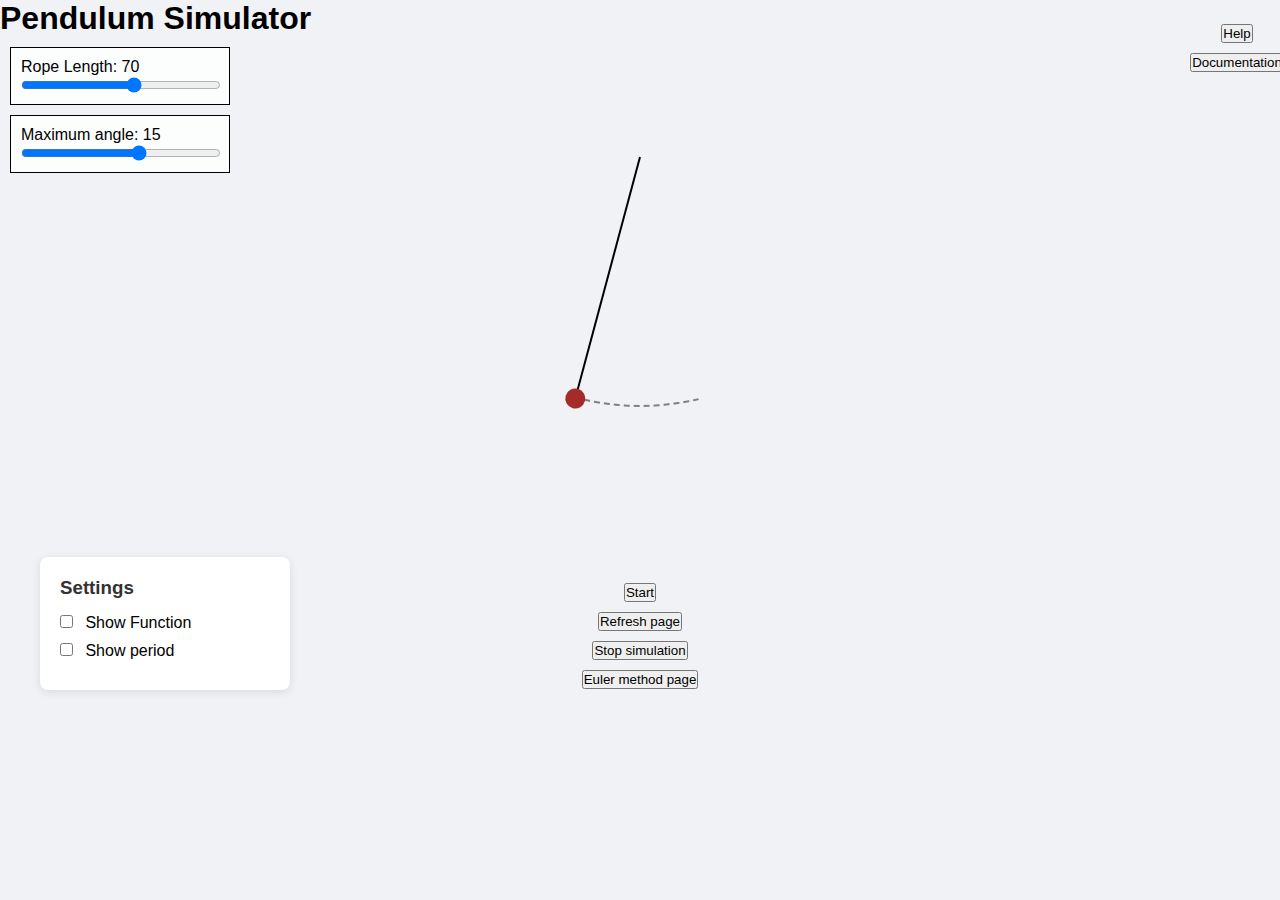
<file: src/index.html>
<!DOCTYPE html>
<html lang="en">
<head>
    <meta charset="UTF-8">
    <title>JS Pendulum Simulator</title>
    <link rel="stylesheet" href="pendsimcss.css">
</head>
<body>
    <h1>Pendulum Simulator</h1>
    <div class="slider-box">
        <label>Rope Length: <span id="ropeValue">0</span></label>
        <input type="range" min="30" max="100" value="70" class="slider" id="ropeSlider">
    </div>
    <div class="slider-box">
        <label>Maximum angle: <span id="angleValue">0</span></label>
        <input type="range" min="0" max="25" value="15" class="slider" id="angleSlider">
    </div>
    <div class="homebutton">
        <button id="startbutton">Start</button>
    </div>
    <div class="homebutton">
        <button id="refreshbutton">Refresh page</button>
    </div>
    <div class="homebutton">
        <button id="stopbutton">Stop simulation</button>
    </div>
    <div class="homebutton">
        <button id="euler">Euler method page</button>
    </div>

    <div class="helpbutton">
        <button id="help">Help</button>
    </div>
    <div class="helpbutton">
        <button id="docbutton">Documentation</button>
    </div>
    
    <div class="pendulum-container">
        <div class="arch"></div>
        <div class="pendulum">
            <div class="rope">
                <div class="ball"></div>
            </div>
        </div>
    </div>

    <div class="settings-box">
        <h3>Settings</h3>
        <label class="checkbox">
            <input type="checkbox" id="showFunction">
            Show Function
        </label>
        
        <label class="checkbox">
            <input type="checkbox" id="showPeriod">
            Show period
        </label>
    </div>

    <div class="graph-box">
        <div class="x-axis"></div>
        <div class="y-axis"></div>
        <canvas id="graphCanvas" width="500" height="300"></canvas>
    </div>

    <div class="period-container" id="period">Period:</div>

    <script src="pendsimjs.js"></script>
</body>
</html>
</file>
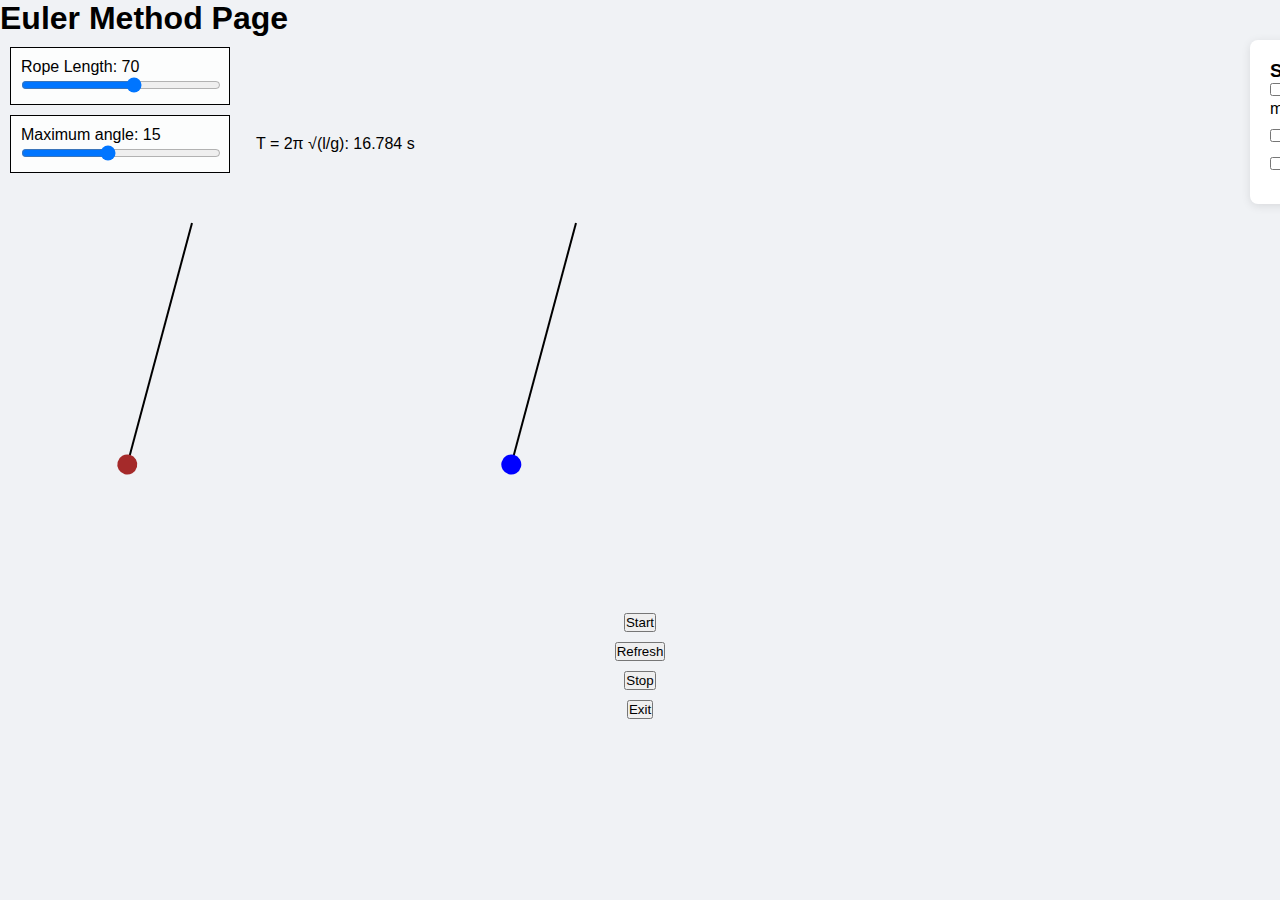
<file: src/euler.html>
<!DOCTYPE html>
<html lang="en">
<head>
    <meta charset="UTF-8">
    <title>JS Pendulum Simulator - Euler Method Page</title>
    <link rel="stylesheet" href="pendsimcss.css">
</head>
<body>
    <h1>Euler Method Page</h1>
    <div class="slider-box">
        <label>Rope Length: <span id="ropeValue-e">0</span></label>
        <input type="range" min="30" max="100" value="70" class="slider" id="ropeSlider-e">
    </div>
    <div class="slider-box">
        <label>Maximum angle: <span id="angleValue-e">0</span></label>
        <input type="range" min="0" max="35" value="15" class="slider" id="angleSlider-e">
    </div>

    <div class="settings-box-e">
        <h3>Settings</h3>
        <label class="checkbox">
            <input type="checkbox" id="eulermode">
            Show accurate Euler method
        </label>
        <label class="checkbox">
            <input type="checkbox" id="showFunction">
            Show Function
        </label>
        
        <label class="checkbox">
            <input type="checkbox" id="showPeriod">
            Show period
        </label>
    </div>

    <div class="pendulum-container-e">
        <div class="pendulum-e1">
            <div class="rope">
                <div class="ball2"></div>
            </div>
        </div>
        <div class="pendulum-e2">
            <div class="rope">
                <div class="ball"></div>
            </div>
        </div>
    </div>

    <div class="eulerbutton">
        <button id="startbutton">Start</button>
    </div>
    <div class="eulerbutton">
        <button id="refreshbutton">Refresh</button>
    </div>
    <div class="eulerbutton">
        <button id="stopbutton">Stop</button>
    </div>
    <div class="eulerbutton">
        <button id="exitbutton">Exit</button>
    </div>

    <div class="graph-box-e">
        <div class="x-axis"></div>
        <div class="y-axis"></div>
        <canvas id="graphCanvas" width="500" height="300"></canvas>
    </div>

    <div class="expected-period-e" id="experiod">T = 2π √(l/g):</div>

    <div class="period-container-e" id="period1">Period 1:</div>
    <div class="period-container-e" id="period2">Period 2:</div>

    <script src="eulerjs.js"></script>
</body>
</file>
<file: src/pendsimcss.css>
* {
    margin: 0;
    padding: 0;
    box-sizing: border-box;
}

body {
    background-color: #f0f2f5;
    font-family: Arial, sans-serif;
    min-height: 100vh;
}


/* SLIDERS */


.slider {
    width: 200px;
    height: 10px;
}

.slider-box {
    position: relative; 
    z-index: 1;
    background: rgba(255, 255, 255, 0.8); 
    border: 1px solid black; 
    padding: 10px;
    width: 220px;
    margin: 10px;
    top: 100;
    left: 0%;
}


/* BUTTONS */


.homebutton {
    position: relative;
    display: block; 
    margin: 10px auto; 
    width: 150px; 
    text-align: center;
    top: 400px;
}

.eulerbutton {
    position: relative;
    display: block; 
    margin: 10px auto; 
    width: 150px; 
    text-align: center;
    top: 280px;
}

.helpbutton {
    position: relative;
    margin: 10px;
    width: 150px;
    text-align: center;
    top: -275px;
    left: 90%
}

.button {
    position: relative;
    display: block; 
    margin: 10px auto; 
    width: 150px; 
    text-align: left;
    top: 400px;
}


/* PENDULUM */


.rope {
    position: absolute;
    top: 0;
    left: 50%;
    width: 2px;
    height: 250px;
    background: black;
    transform-origin: top center;
    transform: translateX(-50%) rotate(15deg); 
}

.ball {
    position: relative;
    top: 250px; 
    left: 50%;
    width: 20px;
    height: 20px;
    background: brown;
    border-radius: 50%;
    transform: translate(-50%, -50%);
}

.ball2 {
    position: relative;
    top: 250px; 
    left: 50%;
    width: 20px;
    height: 20px;
    background: blue;
    border-radius: 50%;
    transform: translate(-50%, -50%);
}

.pendulum-container {
    position: relative;
    width: 100%;
    height: 400px;
    margin-top: -200px;
    left: 0%;
}

.arch {
    position: absolute;
    top: 0; 
    left: 50%;
    width: 500px;
    height: 250px;
    border: 2px dashed gray;

    border-top: none;
    border-radius: 0 0 250px 250px;

    clip-path: polygon(37.5% 0, 62.5% 100%, 37.5% 100%);
    transform: translateX(-50%);
    pointer-events: none;
}

.pendulum {
    position: absolute;
    top: 0; 
    left: 50%;
    transform: translateX(-50%);
}


.pendulum-container-e {
    position: relative;
    width: 100%;
    height: 100px;
    margin-top: 50px;
    left: -20%;
    z-index: 1;
}

.pendulum-e1 {
    position: absolute;
    top: 0; 
    left: 65%;
    transform: translateX(-50%);
}

.pendulum-e2 {
    position: absolute;
    top: 0; 
    left: 35%;
    transform: translateX(-50%);
}


/* SETTINGS */


.settings-box {
    position: relative;
    left: 40px;
    top: 0%;
    width: 250px;
    padding: 20px;
    background: white;
    border-radius: 8px;
    box-shadow: 0 2px 10px rgba(0,0,0,0.1);
}

.settings-box h3 {
    margin-bottom: 15px;
    color: #333;
}

.checkbox {
    display: block;
    margin-bottom: 10px;
    cursor: pointer;
}

.checkbox input {
    margin-right: 8px;
}


.settings-box-e {
    position: absolute;
    left: 1250px;
    top: 40px;
    width: 250px;
    padding: 20px;
    background: white;
    border-radius: 8px;
    box-shadow: 0 2px 10px rgba(0,0,0,0.1);
    z-index: 100;
}

/* FUNCTION */

.graph-box {
    position: relative;
    width: 500px;
    height: 300px;
    top: -500px;
    left: 1000px;
    background: white;
    border: 1px solid #ccc;
}

.graph-box-e {
    position: absolute;
    width: 500px;
    height: 300px;
    top: 50%;
    left: 1000px;
    background: white;
    border: 1px solid #ccc;
}

.x-axis {
    position: absolute;
    top: 50%;
    left: 0;
    width: 100%;
    height: 1px;
    background: black;
    transform: translateY(-50%);
}

.y-axis {
    position: absolute;
    top: 0;
    left: 0%;
    width: 1px;          
    height: 100%;        
    background: black;
    transform: translateX(-50%); 
}
 
#graphCanvas {
    width: 100%;
    height: 100%;
}

/* PERIOD */

.period-container {
    position: absolute;
    width: 200px;
    height: 50px;
    top: 50%;
    left: 5%;
    background: white;
    border: 1px solid #ccc;
    padding: 1px;
}

.period-container-e {
    position: absolute;
    width: 200px;
    height: 50px;
    left: 60%;
    background: white;
    border: 1px solid #ccc;
    padding: 1px;
}

#period1 {
    top: 5%;
}

#period2 {
    top: 15%;
}

.expected-period-e {
    position: absolute;
    width: 250px;
    height: 50px;
    left: 20%;
    top: 15%;
}
</file>
